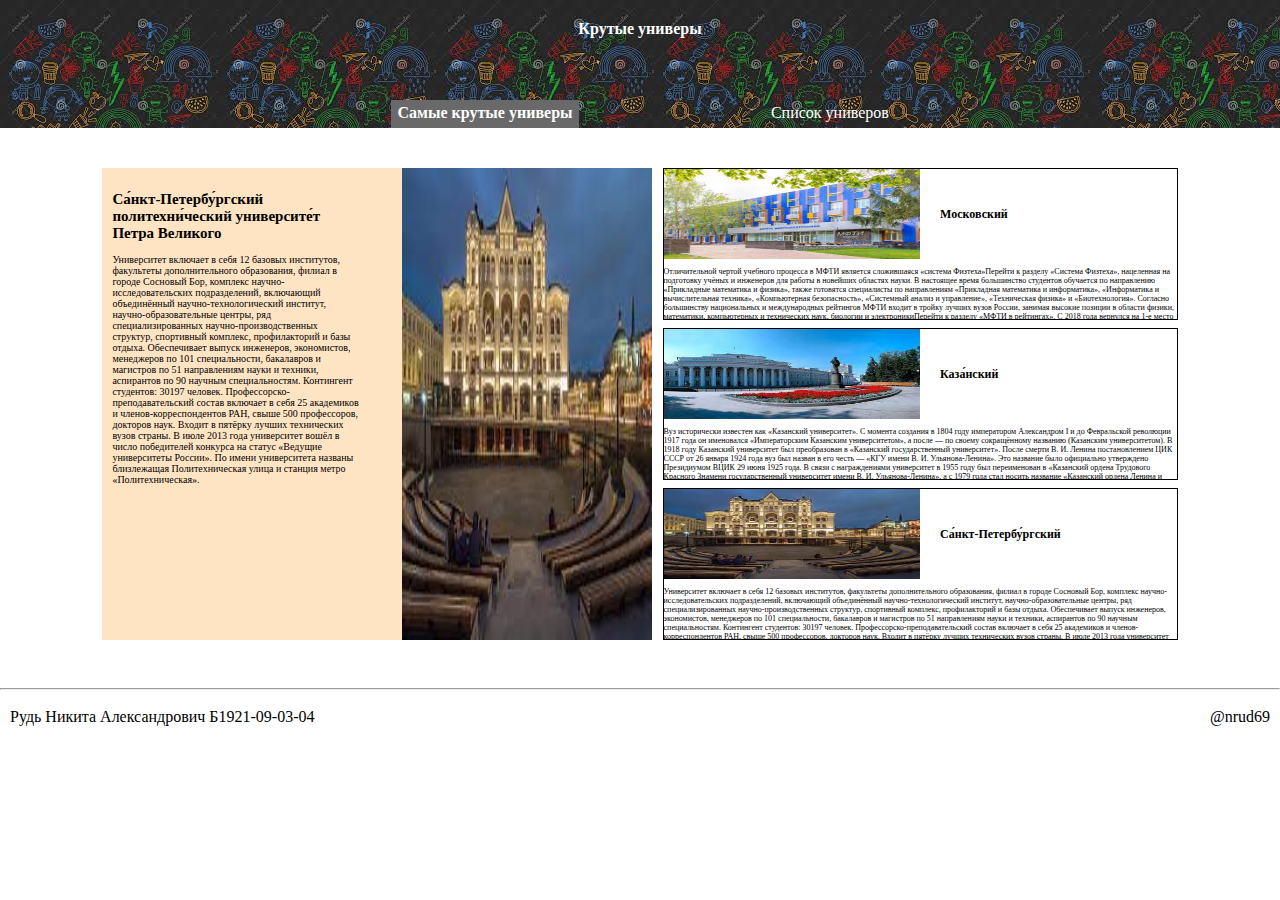
<file: index.html>
<!DOCTYPE html>
<html lang="en">
  <head>
    <meta charset="UTF-8" />
    <meta name="viewport" content="width=device-width, initial-scale=1.0" />
    <link rel="stylesheet" href="style.css" />
    <title>Крутые универы</title>
  </head>
  <body>
    <header class="start">
      <div class="title-one">Крутые универы</div>
      <nav class="menu">
        <a class="menu-item active" href="/index.html"
          ><b>Самые крутые универы</b></a
        >
        <a class="menu-item" href="/pages/list.html">Список универов</a>
      </nav>
    </header>
    <main class="path">
      <article>
        <section>
          <div class="top">
            <img src="/img/polit.jpeg" />
          </div>
          <div class="text">
            <h2>
              Са́нкт-Петербу́ргский политехни́ческий университе́т Петра Великого
            </h2>
            <p>
              Университет включает в себя 12 базовых институтов, факультеты
              дополнительного образования, филиал в городе Сосновый Бор,
              комплекс научно-исследовательских подразделений, включающий
              объединённый научно-технологический институт,
              научно-образовательные центры, ряд специализированных
              научно-производственных структур, спортивный комплекс,
              профилакторий и базы отдыха. Обеспечивает выпуск инженеров,
              экономистов, менеджеров по 101 специальности, бакалавров и
              магистров по 51 направлениям науки и техники, аспирантов по 90
              научным специальностям. Контингент студентов: 30197 человек.
              Профессорско-преподавательский состав включает в себя 25
              академиков и членов-корреспондентов РАН, свыше 500 профессоров,
              докторов наук. Входит в пятёрку лучших технических вузов страны. В
              июле 2013 года университет вошёл в число победителей конкурса на
              статус «Ведущие университеты России». По имени университета
              названы близлежащая Политехническая улица и станция метро
              «Политехническая».
            </p>
          </div>
        </section>
      </article>
      <aside>
        <div class="section">
          <div class="top">
           <img src="/img/mft.jpeg" />
            <h2 class="title">Московский</h2>
          </div>
          <div class="text">
            Отличительной чертой учебного процесса в МФТИ является сложившаяся
            «система Физтеха»Перейти к разделу «Система Физтеха», нацеленная на
            подготовку учёных и инженеров для работы в новейших областях науки.
            В настоящее время большинство студентов обучается по направлению
            «Прикладные математика и физика», также готовятся специалисты по
            направлениям «Прикладная математика и информатика», «Информатика и
            вычислительная техника», «Компьютерная безопасность», «Системный
            анализ и управление», «Техническая физика» и «Биотехнология».
            Согласно большинству национальных и международных рейтингов МФТИ
            входит в тройку лучших вузов России, занимая высокие позиции в
            области физики, математики, компьютерных и технических наук,
            биологии и электроникиПерейти к разделу «МФТИ в рейтингах». С 2018
            года вернулся на 1-е место среди вузов России по среднему баллу ЕГЭ
            у зачисленных на первый курс (с 2011 года был вторым, уступая
            МГИМО). В 2014 году агентство «Эксперт РА» признало «очень высокий»
            уровень подготовки у выпускников Физтеха. Forbes описывает МФТИ как
            «легенду образования и науки». Физтех дважды попадал в список 100
            самых престижных вузов мира по версии британского журнала Times
            Higher Education.
          </div>
        </div>
        <div class="section">
          <div class="top">
         <img src="/img/kaz.jpeg" />
            <h2 class="title">
              Каза́нский
            </h2>
          </div>
          <div class="text">
            Вуз исторически известен как «Казанский университет». С момента
            создания в 1804 году императором Александром I и до Февральской
            революции 1917 года он именовался «Императорским Казанским
            университетом», а после — по своему сокращённому названию (Казанским
            университетом). В 1918 году Казанский университет был преобразован в
            «Казанский государственный университет». После смерти В. И. Ленина
            постановлением ЦИК СССР от 26 января 1924 года вуз был назван в его
            честь — «КГУ имени В. И. Ульянова-Ленина». Это название было
            официально утверждено Президиумом ВЦИК 29 июня 1925 года. В связи с
            награждениями университет в 1955 году был переименован в «Казанский
            ордена Трудового Красного Знамени государственный университет имени
            В. И. Ульянова-Ленина», а с 1979 года стал носить название
            «Казанский ордена Ленина и ордена Трудового Красного Знамени
            государственный университет имени В. И. Ульянова-Ленина».
          </div>
        </div>
        <div class="section">
          <div class="top">
   <img src="/img/polit.jpeg" />
            <h2 class="title">
              Са́нкт-Петербу́ргский
            </h2>
          </div>
          <div class="text">
            Университет включает в себя 12 базовых институтов, факультеты
            дополнительного образования, филиал в городе Сосновый Бор, комплекс
            научно-исследовательских подразделений, включающий объединённый
            научно-технологический институт, научно-образовательные центры, ряд
            специализированных научно-производственных структур, спортивный
            комплекс, профилакторий и базы отдыха. Обеспечивает выпуск
            инженеров, экономистов, менеджеров по 101 специальности, бакалавров
            и магистров по 51 направлениям науки и техники, аспирантов по 90
            научным специальностям. Контингент студентов: 30197 человек.
            Профессорско-преподавательский состав включает в себя 25 академиков
            и членов-корреспондентов РАН, свыше 500 профессоров, докторов наук.
            Входит в пятёрку лучших технических вузов страны. В июле 2013 года
            университет вошёл в число победителей конкурса на статус «Ведущие
            университеты России». По имени университета названы близлежащая
            Политехническая улица и станция метро «Политехническая».
          </div>
        </div>
      </aside>
    </main>
    <hr>
    <footer>
      <div class="name">Рудь Никита Александрович Б1921-09-03-04</div>
      <div class="contact">@nrud69</div>
    </footer>
  </body>
</html>
</file>
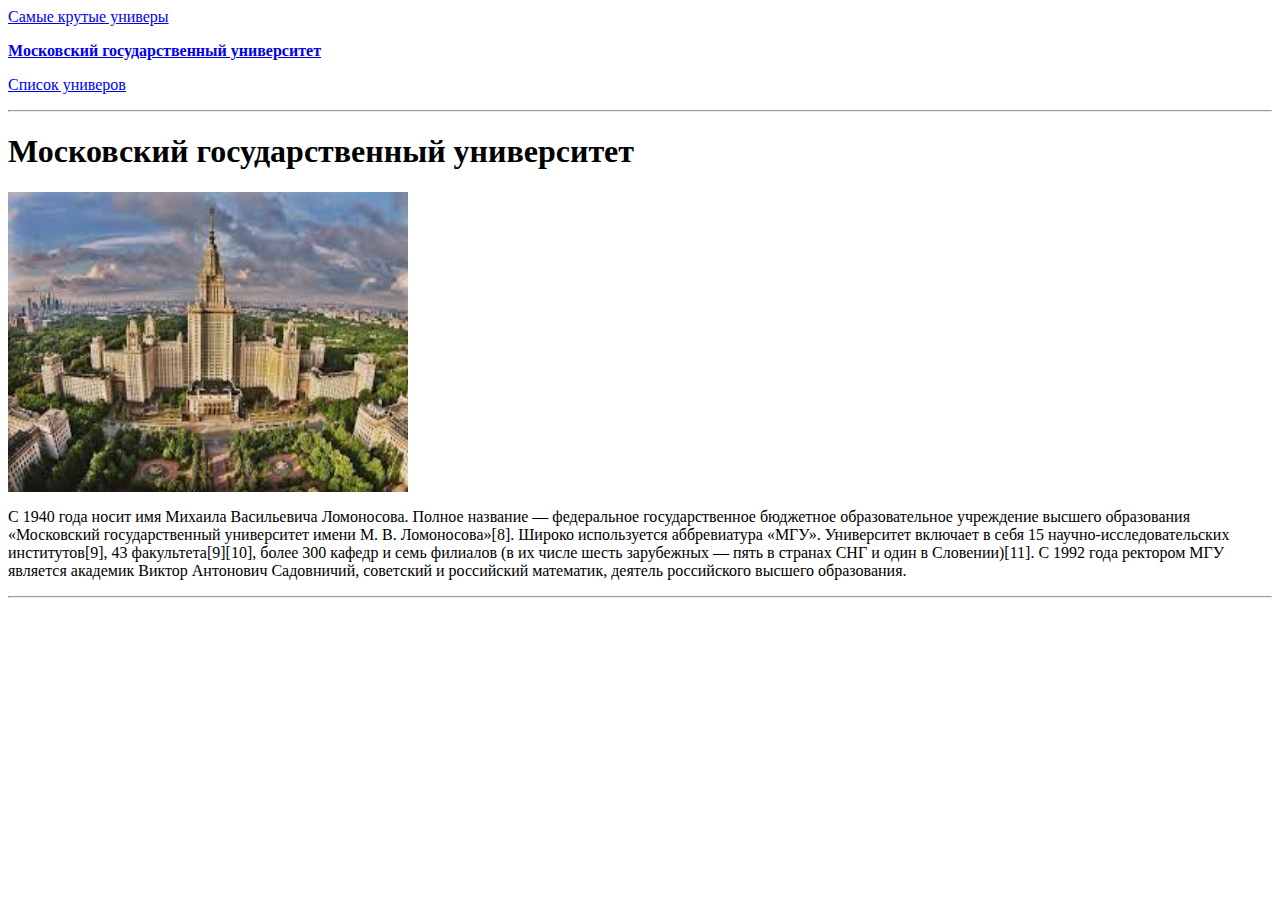
<file: pages/content.html>
<!DOCTYPE html>
<html lang="en">
<head>
    <meta charset="UTF-8">
    <meta name="viewport" content="width=device-width, initial-scale=1.0">
    <title>МГУ</title>
</head>
<body>
    <a href="/index.html">Самые крутые универы</a>
    <p>
    <a href="/pages/content.html"><b>Московский государственный университет</b></a>
    <p>
    <a href="/pages/list.html">Список универов</a>
</p>
    <hr>
    <h1>Московский государственный университет</h1>
    <p>
        <img src="/img/mgu.jpeg" width="400" height="300" align="middle">
       
        <p>
            C 1940 года носит имя Михаила Васильевича Ломоносова. Полное название — федеральное государственное бюджетное образовательное учреждение высшего образования «Московский государственный университет имени М. В. Ломоносова»[8]. Широко используется аббревиатура «МГУ». Университет включает в себя 15 научно-исследовательских институтов[9], 43 факультета[9][10], более 300 кафедр и семь филиалов (в их числе шесть зарубежных — пять в странах СНГ и один в Словении)[11]. С 1992 года ректором МГУ является академик Виктор Антонович Садовничий, советский и российский математик, деятель российского высшего образования.
        </p>
        </p>
    <hr>
</body>
</html>
</file>
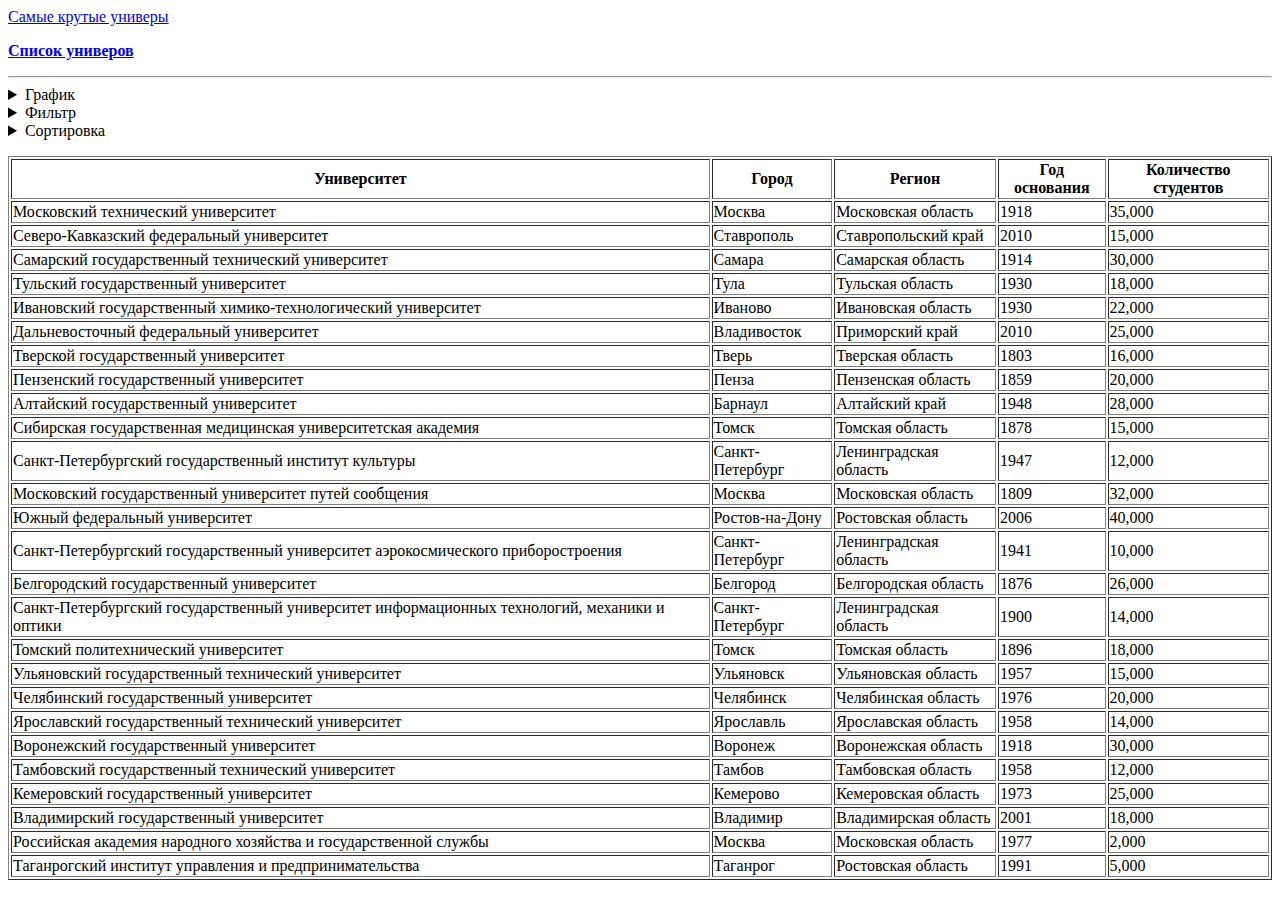
<file: pages/list.html>
<!DOCTYPE html>
<html lang="en">
<head>
    <meta charset="UTF-8">
    <meta name="viewport" content="width=device-width, initial-scale=1.0">
    <title>list</title>
</head>
<body>
    <a href="/index.html">Самые крутые универы</a>
    <p>
    <a href="/pages/list.html"><b>Список универов</b></a>
    <hr>
    <form>
        <details>
            <summary> График </summary>
            <p>
                <b>Значение по оси Ox:</b><br>
                <input  type="radio"  name="ox" value="sity"> Город <br>
                <input  type="radio"  name="ox" value="region"> Регион <br>
            </p>
            <p>
                <b>Результат:</b><br>
                <input type="checkbox" name="result" value="0"> Минимальное число студентов <br>
                <input type="checkbox" name="result" value="1"> Максимальное число студентов <br>
            </p>
            <button>Посторить</button>
          </details>
          <details>
            <summary> Фильтр </summary>
            <p>
            <label for="name">Название:</label>
            <input type="text" name="name" id="name">
            </p>
            <p>
                <label for="sity">Город:</label>
                <input type="text" name="sity" id="sity">
                </p>
                <p>
                    <label for="region">Регион:</label>
                    <input type="text" name="region" id="region">
                    </p>
                    <p>
                        <label for="year">Год:</label>
                        <input type="number" name="year" id="year"> до:<input type="number" name="year" id="year">
                        </p>
                        <p>
                            <label for="count">Количество студентов:</label>
                            <input type="number" name="count" id="count"> до:<input type="number" name="count" id="count">
                            </p>
                            <button>Найти</button>
          </details>
          <details>
            <summary> Сортировка </summary>
            <p>
            Первый уровень:
            <select name="number" width="20px">
                <option value="0" selected> Нет </option>
                <option value="1" > Университет </option>
                <option value="2"> Город </option>
                <option value="3"> Регион </option>
                <option value="4"> Год основания </option>
                <option value="5"> Количество студентов </option>
               </select>
            </p>
            <p>
             <button>Сортировать</button>
          </details>
        </form>
    <p>
        <table border="1px">
            <thead>
                <tr>
                    <th>Университет</th>
                    <th>Город</th>
                    <th>Регион</th>
                    <th>Год основания</th>
                    <th>Количество студентов</th>
                </tr>
            </thead>
            <tbody>

<tr>
    <td>Московский технический университет</td>
    <td>Москва</td>
    <td>Московская область</td>
    <td>1918</td>
    <td>35,000</td>
</tr>
<tr>
    <td>Северо-Кавказский федеральный университет</td>
    <td>Ставрополь</td>
    <td>Ставропольский край</td>
    <td>2010</td>
    <td>15,000</td>
</tr>

<tr>
    <td>Самарский государственный технический университет</td>
    <td>Самара</td>
    <td>Самарская область</td>
    <td>1914</td>
    <td>30,000</td>
</tr>
<tr>
    <td>Тульский государственный университет</td>
    <td>Тула</td>
    <td>Тульская область</td>
    <td>1930</td>
    <td>18,000</td>
</tr>
<tr>
    <td>Ивановский государственный химико-технологический университет</td>
    <td>Иваново</td>
    <td>Ивановская область</td>
    <td>1930</td>
    <td>22,000</td>
</tr>
<tr>
    <td>Дальневосточный федеральный университет</td>
    <td>Владивосток</td>
    <td>Приморский край</td>
    <td>2010</td>
    <td>25,000</td>
</tr>
<tr>
    <td>Тверской государственный университет</td>
    <td>Тверь</td>
    <td>Тверская область</td>
    <td>1803</td>
    <td>16,000</td>
</tr>
<tr>
    <td>Пензенский государственный университет</td>
    <td>Пенза</td>
    <td>Пензенская область</td>
    <td>1859</td>
    <td>20,000</td>
</tr>
<tr>
    <td>Алтайский государственный университет</td>
    <td>Барнаул</td>
    <td>Алтайский край</td>
    <td>1948</td>
    <td>28,000</td>
</tr>
<tr>
    <td>Сибирская государственная медицинская университетская академия</td>
    <td>Томск</td>
    <td>Томская область</td>
    <td>1878</td>
    <td>15,000</td>
</tr>
<tr>
    <td>Санкт-Петербургский государственный институт культуры</td>
    <td>Санкт-Петербург</td>
    <td>Ленинградская область</td>
    <td>1947</td>
    <td>12,000</td>
</tr>
<tr>
    <td>Московский государственный университет путей сообщения</td>
    <td>Москва</td>
    <td>Московская область</td>
    <td>1809</td>
    <td>32,000</td>
</tr>
<tr>
    <td>Южный федеральный университет</td>
    <td>Ростов-на-Дону</td>
    <td>Ростовская область</td>
    <td>2006</td>
    <td>40,000</td>
</tr>
<tr>
    <td>Санкт-Петербургский государственный университет аэрокосмического приборостроения</td>
    <td>Санкт-Петербург</td>
    <td>Ленинградская область</td>
    <td>1941</td>
    <td>10,000</td>
</tr>
<tr>
    <td>Белгородский государственный университет</td>
    <td>Белгород</td>
    <td>Белгородская область</td>
    <td>1876</td>
    <td>26,000</td>
</tr>
<tr>
    <td>Санкт-Петербургский государственный университет информационных технологий, механики и оптики</td>
    <td>Санкт-Петербург</td>
    <td>Ленинградская область</td>
    <td>1900</td>
    <td>14,000</td>
</tr>
<tr>
    <td>Томский политехнический университет</td>
    <td>Томск</td>
    <td>Томская область</td>
    <td>1896</td>
    <td>18,000</td>
</tr>
<tr>
    <td>Ульяновский государственный технический университет</td>
    <td>Ульяновск</td>
    <td>Ульяновская область</td>
    <td>1957</td>
    <td>15,000</td>
</tr>
<tr>
    <td>Челябинский государственный университет</td>
    <td>Челябинск</td>
    <td>Челябинская область</td>
    <td>1976</td>
    <td>20,000</td>
</tr>
<tr>
    <td>Ярославский государственный технический университет</td>
    <td>Ярославль</td>
    <td>Ярославская область</td>
    <td>1958</td>
    <td>14,000</td>
</tr>
<tr>
    <td>Воронежский государственный университет</td>
    <td>Воронеж</td>
    <td>Воронежская область</td>
    <td>1918</td>
    <td>30,000</td>
</tr>
<tr>
    <td>Тамбовский государственный технический университет</td>
    <td>Тамбов</td>
    <td>Тамбовская область</td>
    <td>1958</td>
    <td>12,000</td>
</tr>
<tr>
    <td>Кемеровский государственный университет</td>
    <td>Кемерово</td>
    <td>Кемеровская область</td>
    <td>1973</td>
    <td>25,000</td>
</tr>
<tr>
    <td>Владимирский государственный университет</td>
    <td>Владимир</td>
    <td>Владимирская область</td>
    <td>2001</td>
    <td>18,000</td>
</tr>
<tr>
    <td>Российская академия народного хозяйства и государственной службы</td>
    <td>Москва</td>
    <td>Московская область</td>
    <td>1977</td>
    <td>2,000</td>
</tr>
<tr>
    <td>Таганрогский институт управления и предпринимательства</td>
    <td>Таганрог</td>
    <td>Ростовская область</td>
    <td>1991</td>
    <td>5,000</td>
</tr>
            </tbody>
        </table>
    </p>
</body>
</html>
</file>
<file: style.css>
body {
  margin: 0;
}
.start {
  margin: 0;
  padding: 0;
  background: url([data-uri]);
  height: 140%;
}
.title-one {
  color: white;
  padding-top: 20px;
  text-align: center;
  font-weight: bold;
  height: 80px;
}
.menu {
  display: flex;
  justify-content: center;
  gap: 15%;
}

a.menu-item {
  padding-top: 0.3%;
  text-decoration: none;
  color: white;
}
.active {
  background-color: rgb(105, 105, 105);
  padding: 0.5%;
}
.path {
  padding-left: 8%;
  padding-right: 8%;
  gap: 1%;
  display: flex;
  margin-top: 40px;
  margin-bottom: 40px;
}
.path section {
  background-color: bisque;
  display: flex;
  gap:6%;
  flex-direction: row-reverse;
  height: 472px;
}
.path section .top img{
  width: 250px;
  height: 100%;
}
.path section .text {
  padding: 10px;
  font-size: 10px;
  overflow: hidden;
  height: 100%;
}


.path aside .section{
  height: 150px;
  overflow: hidden;
  border: 1px solid black;
  margin-bottom: 8px;
}
.path aside .top {
  gap:20px;
  display: flex;
  align-items: center;
}

.path aside .top img {
  width: 50%;
  height: 90px;
}
.path aside {
  font-size: 8px;
}
.path aside .text{
  margin-top: 8px;
  margin-bottom: 8px;
}

@media (max-width: 1000px){
  .path aside{
    margin-top: 40px;
  }
  .path{
    flex-wrap: wrap;
  }
}
footer{
  padding: 10px;
  display: flex;
  justify-content: space-between
}
</file>
